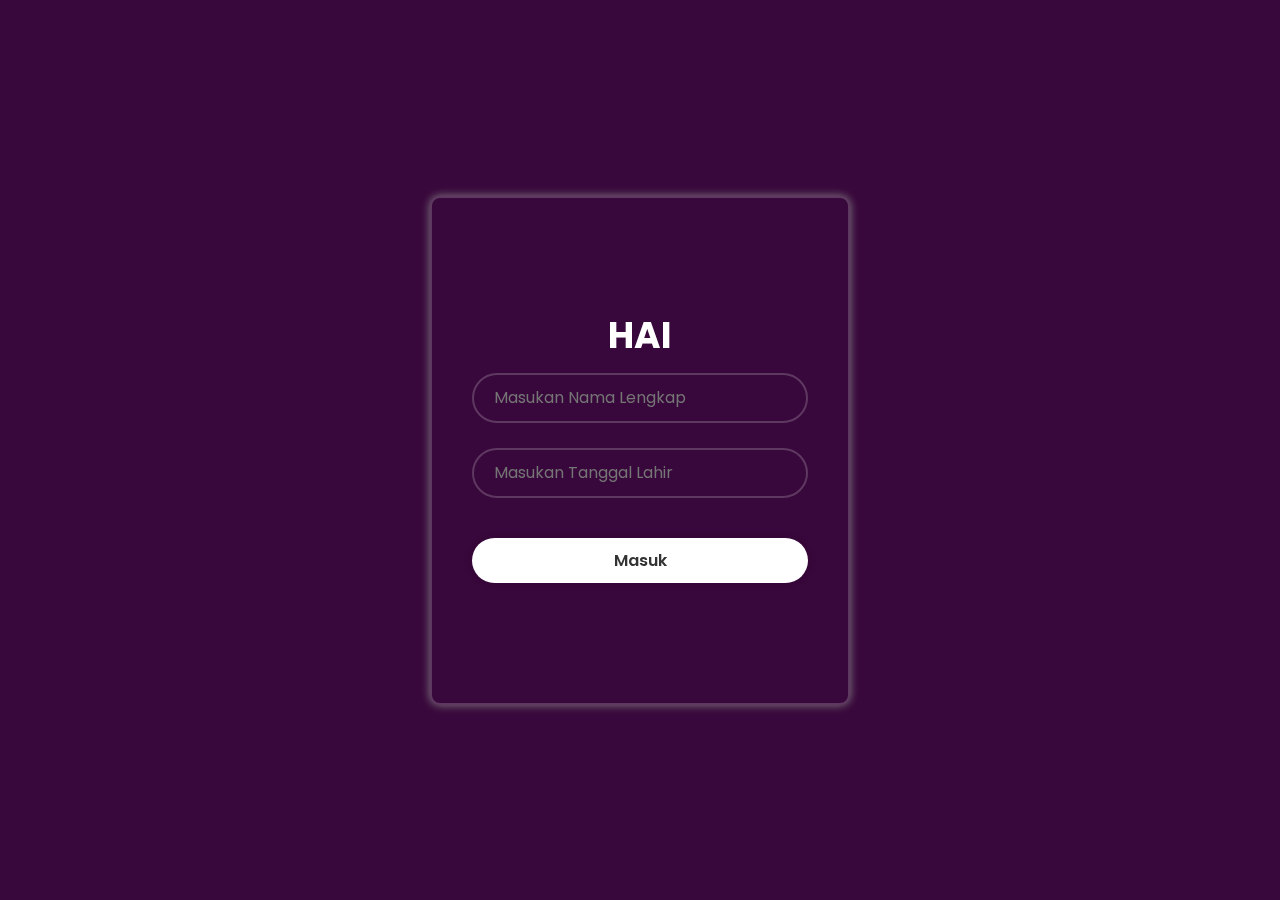
<file: projek bday/alogin.html>
<!DOCTYPE html>
<html lang="en">
<head>
    <meta charset="UTF-8">
    <meta name="viewport" content="width=device-width, initial-scale=1.0">
    <title>LOGIN</title>
    <link href="https://fonts.googleapis.com/css2?family=Poppins:ital,wght@0,100;0,200;0,300;0,400;0,500;0,600;0,700;0,800;0,900;1,100;1,200;1,300;1,400;1,500;1,600;1,700;1,800;1,900&display=swap" rel="stylesheet">

</head>
<style>
*{
    margin:0;
    padding: 0;
    box-sizing: border-box;
    font-family: "Poppins", sans-serif;
}
body{
   display: flex;
   justify-content: center;
   align-items: center;
   min-height: 100vh;
   background: #38073b;
}

.wrapper{
    width: 420px;
    color: #fff;
    border-radius: 10px;
    padding: 30px 40px;
    background: transparent;
    backdrop-filter: blur(20px);
    box-shadow: 0px 0px 10px gray;
    border: 2px solid rgba(255, 255, 255, .2);
}

.wrapper h1{
    font-size: 36px;
    text-align: center;
}

.wrapper .input-box{
    width: 100%;
    height: 50px;
    margin: 80px 0;
    margin-bottom: 50px;
}

.input-box input{
    width: 100%;
    height: 100%;
    background: transparent;
    border: none;
    outline: none;
    border: 2px solid rgba(255, 255, 255, .2);
    border-radius: 40px;
    font-size: 16px;
    color: #fff;
    padding: 20px 45px 20px 20px;
    margin-top: 10px;
}

.wrapper .btn{
    width: 100%;
    height: 45px;
    background: #fff;
    border: none;
    outline: none;
    border-radius: 40px;
    box-shadow: 0 0 10px rgba(0, 0, 0, .1);
    cursor: pointer;
    font-size: 16px;
    color: #333;
    font-weight: 600;
    margin-bottom: 90px;
}
</style>
<body>
    <div class="wrapper">
        <form id="loginForm">
            <div class="input-box">
                <h1>HAI</h1>
                <input type="text" id="username" placeholder="Masukan Nama Lengkap" required>
            </div>
            <div class="input-box">
                <input type="password" id="password" placeholder="Masukan Tanggal Lahir" required>
            </div>
                <button type="submit" class="btn">Masuk</button>
            
        </form>
    </div>

    <script>
        document.getElementById('loginForm').addEventListener('submit', function(event) {
            event.preventDefault();

            // Dapatkan nilai input
            var username = document.getElementById('username').value;
            var password = document.getElementById('password').value;

            // Periksa kredensial (contoh: admin/admin)
            if (username === 'Nur Fatimah' && password === '01102005') {
                // Arahkan ke halaman berikutnya
                window.location.href = 'index.html';
            } else {
                alert('Username atau password salah!');
            }
        });
    </script>

</body>
</html>
</file>
